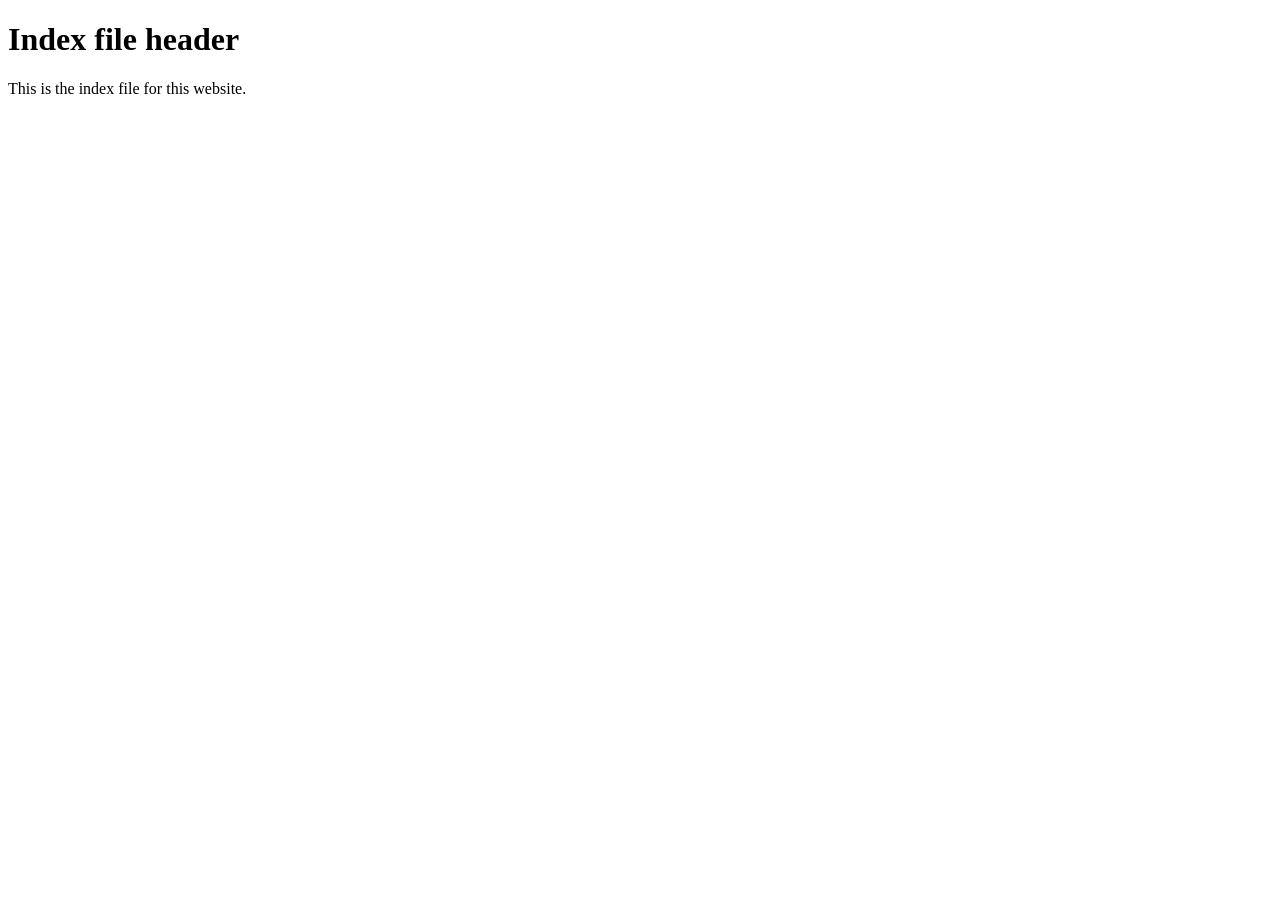
<file: resources/frontend/pages/index.html>
<!DOCTYPE html>
<html lang="en">
<head>
    <meta charset="UTF-8">
    <title>Test</title>
</head>
<body>
    <h1>Index file header</h1>
    <span>This is the index file for this website.</span>
</body>
</html>
</file>
